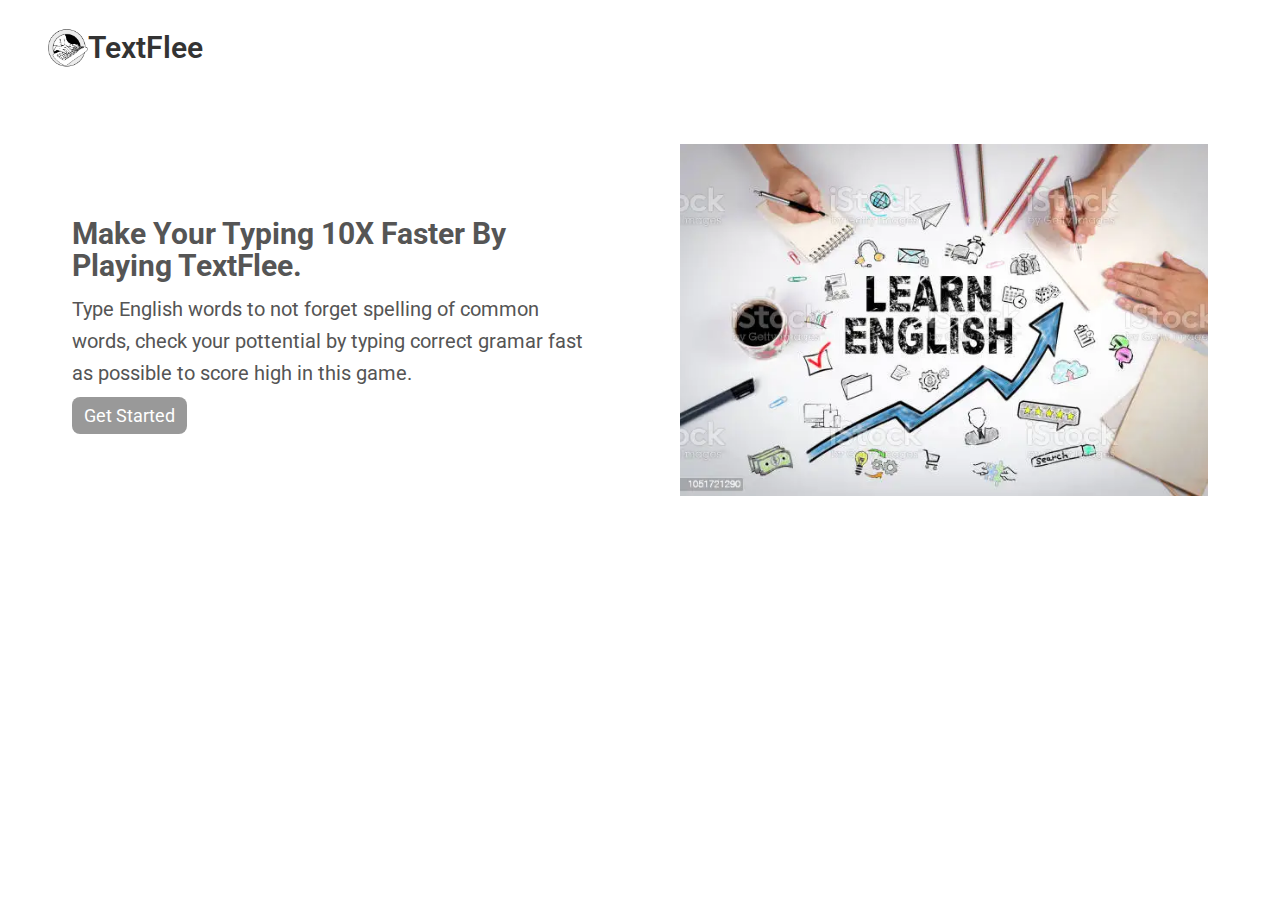
<file: index.html>
<!DOCTYPE html>
<html lang="en">
<head>
  <script async src="https://pagead2.googlesyndication.com/pagead/js/adsbygoogle.js?client=ca-pub-9675797063109669"
  crossorigin="anonymous"></script>
  <meta charset="UTF-8">
  <meta http-equiv="X-UA-Compatible" content="IE=edge">
  <meta name="viewport" content="width=device-width, initial-scale=1.0">
  <title>TextFlee - Learn English By Typing...</title>
  <link rel="stylesheet" href="./homePageTextflee/css/general.css">
  <link rel="stylesheet" href="./homePageTextflee/css/index.css">
  <link rel="stylesheet" href="./homePageTextflee/css/querries.css">
  <link rel="preconnect" href="https://fonts.googleapis.com">
  <link rel="preconnect" href="https://fonts.gstatic.com" crossorigin>
  <link href="https://fonts.googleapis.com/css2?family=Roboto+Condensed:wght@300;400&family=Roboto:wght@300;400;700&family=Rubik+Mono+One&family=Viga&display=swap" rel="stylesheet">
</head>
<body>
  <header class="header">
    <a href="#" class="logo_link">
      <img class="logo" src="./homePageTextflee/img/Untitled-1 (1).png" alt="">
      <span class="logo_text">TextFlee</span>
    </a>
    <nav class="main_navigation">
      
    </nav>
  </header>
  <section class="hero-section">
    <div class="hero">
      <div class="hero-story">
        <h1 class="heading-primary">Make Your Typing 10X Faster By Playing TextFlee.</h1>
        <p class="hero-sub-heading">Type English words to not forget spelling of common words, check your pottential by typing correct gramar fast as possible to score high in this game.</p>
        <a href="./gamePage.html" class="game-start-btn">Get Started</a>
      </div>
      <div class="hero-img-box">
        <img class="hero-img" src="./homePageTextflee/img/istockphoto-1051721290-612x612.webp" alt="Learn English">
      </div>
    </div>
  </section>
</body>
</html>
</file>
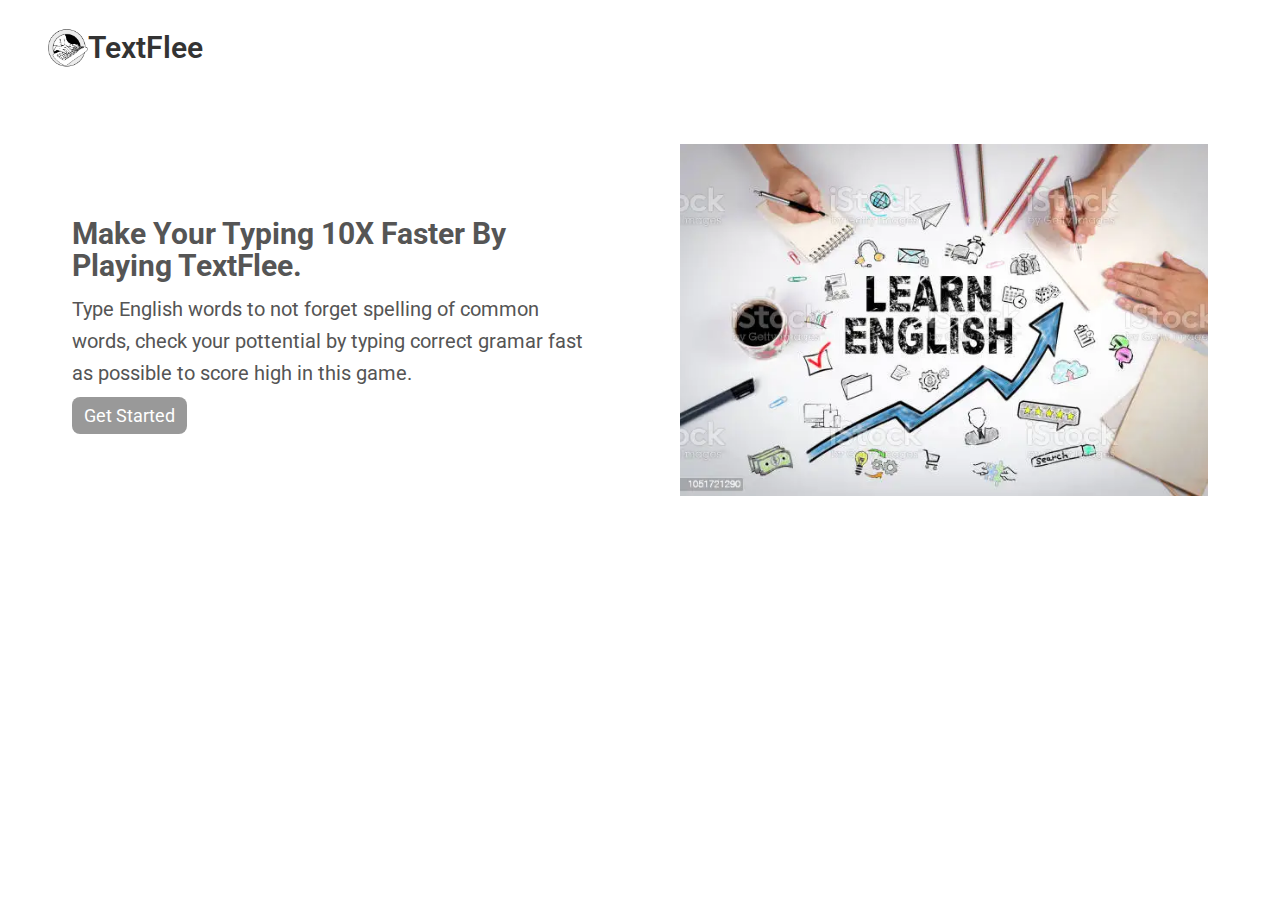
<file: homePageTextflee/index.html>
<!DOCTYPE html>
<html lang="en">
<head>
  <script async src="https://pagead2.googlesyndication.com/pagead/js/adsbygoogle.js?client=ca-pub-9675797063109669"
  crossorigin="anonymous"></script>
  <meta charset="UTF-8">
  <meta http-equiv="X-UA-Compatible" content="IE=edge">
  <meta name="viewport" content="width=device-width, initial-scale=1.0">
  <title>TextFlee - Learn English By Typing...</title>
  <link rel="stylesheet" href="./css/general.css">
  <link rel="stylesheet" href="./css/index.css">
  <link rel="stylesheet" href="./css/querries.css">
  <link rel="preconnect" href="https://fonts.googleapis.com">
  <link rel="preconnect" href="https://fonts.gstatic.com" crossorigin>
  <link href="https://fonts.googleapis.com/css2?family=Roboto+Condensed:wght@300;400&family=Roboto:wght@300;400;700&family=Rubik+Mono+One&family=Viga&display=swap" rel="stylesheet">
</head>
<body>
  <header class="header">
    <a href="#" class="logo_link">
      <img class="logo" src="./img/Untitled-1 (1).png" alt="">
      <span class="logo_text">TextFlee</span>
    </a>
    <nav class="main_navigation">
      
    </nav>
  </header>
  <section class="hero-section">
    <div class="hero">
      <div class="hero-story">
        <h1 class="heading-primary">Make Your Typing 10X Faster By Playing TextFlee.</h1>
        <p class="hero-sub-heading">Type English words to not forget spelling of common words, check your pottential by typing correct gramar fast as possible to score high in this game.</p>
        <a href="../gamePage.html" class="game-start-btn">Get Started</a>
      </div>
      <div class="hero-img-box">
        <img class="hero-img" src="./img/istockphoto-1051721290-612x612.webp" alt="Learn English">
      </div>
    </div>
  </section>
</body>
</html>
</file>
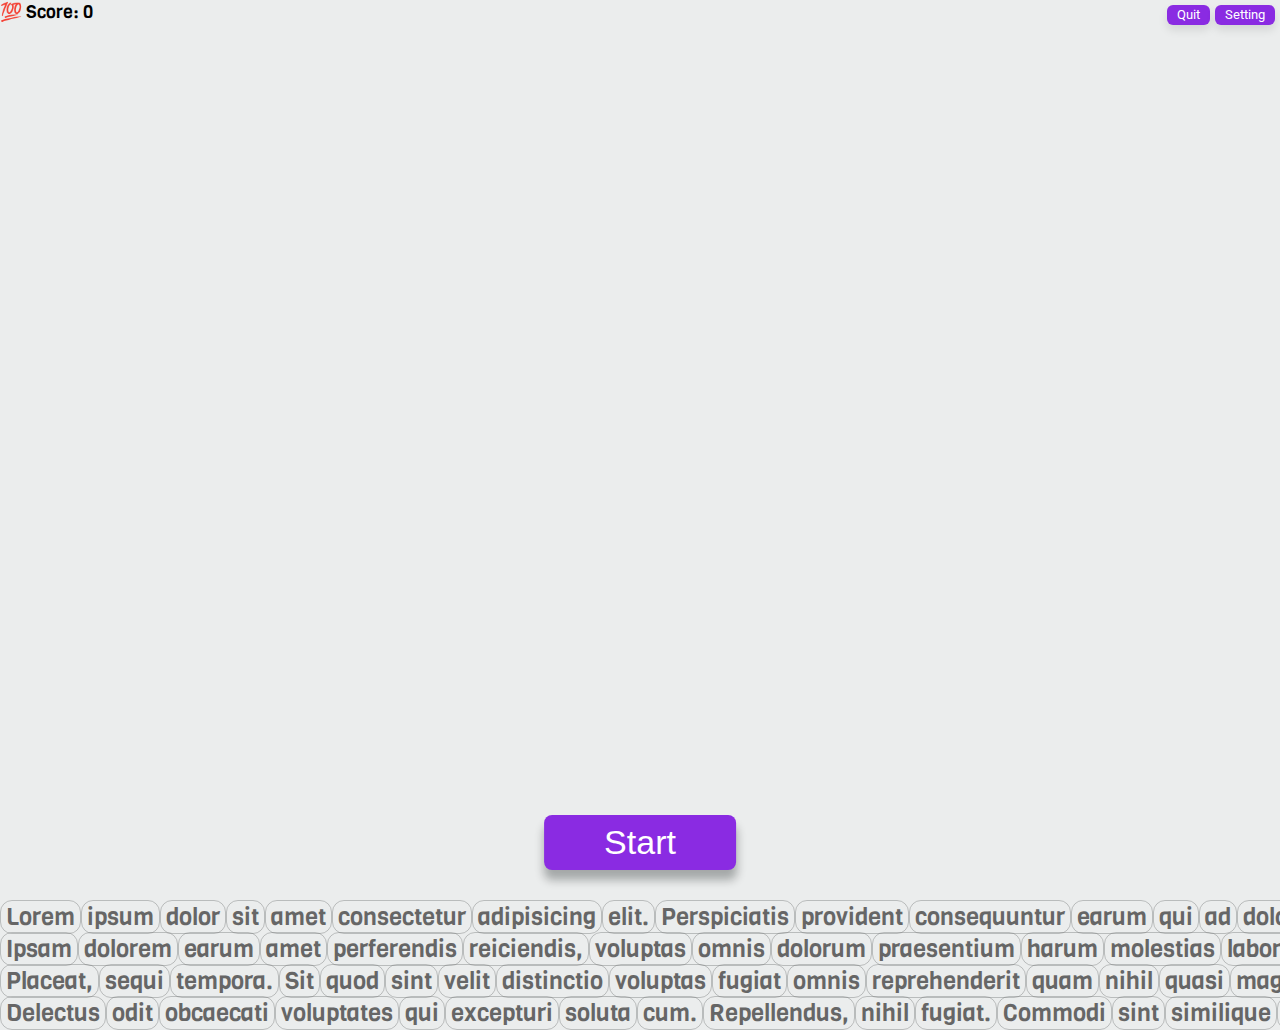
<file: gamePage.html>
<!DOCTYPE html>
<html lang="en">
<head>
  <meta charset="UTF-8">
  <meta http-equiv="X-UA-Compatible" content="IE=edge">
  <meta name="viewport" content="width=device-width, initial-scale=1.0">
  <title>Learn English spelling by typing...</title>
  <script  defer type="module"  src="./extractWord.js"></script>

<link rel="preconnect" href="https://fonts.googleapis.com">
<link rel="preconnect" href="https://fonts.gstatic.com" crossorigin>
<link href="https://fonts.googleapis.com/css2?family=Roboto+Condensed:wght@300;400&family=Rubik+Mono+One&family=Viga&display=swap" rel="stylesheet">
<link href="https://fonts.googleapis.com/css2?family=Roboto+Condensed:wght@300;400&family=Roboto:wght@300;400;700&family=Rubik+Mono+One&family=Viga&display=swap" rel="stylesheet">
</head>
<style>

  *{
    margin: 0;
    padding: 0;
    box-sizing: inherit;
  }

  html{
    box-sizing: border-box;
    font-size: 62.5%;
  }

  body{
    position: relative;
    overflow: hidden;
    background-color: rgba(193, 201, 201, 0.331);
    height: 100vh;
    max-width: 100%;
    font-family: sans-serif;
    font-size: 18px;
    font-weight: 400;
    font-family: 'Viga', sans-serif;
  
    }
  /* 618px */
  .container{
    opacity: 0;
  
  }
  .container span{
    font-size: 24px;
    color: #666;
    transition: all 0.1s;
    border: 1px solid rgba(84, 87, 87, 0.331);
    padding: 0 5px;
    border-radius: 12px;
    opacity: 1;
  }
  /* .container span:nth-child(1){
    background-color: blue;
    position: absolute;
    margin-top: -2rem;
  } */

  .button{
    position: absolute;
    bottom: 0;
    margin-left: 50%;
    padding: 8px 60px;
    font-size: 34px;
    transform: translateX(-50%);
    transition: all 0.3s;
    cursor: pointer;
    outline: none;
    /* transform: translateY(-50%); */
    margin-bottom: 30px;
    background-color: blueviolet;
    color: #fff;
    border-radius: 8px;
    border: none;
    box-shadow: 0 10px 10px rgba(0, 10, 10, 0.3);
  }

  .button:hover{
    background-color:rgb(96, 11, 175) ;
  }

  /* .container span:nth-child(1){
    background-color: brown;
    position: absolute;
    left: 0;
 
  } */
  *:focus {
  outline: none;
  /* outline: 4px dotted #e67e22; */
  /* outline-offset: 8px; */
  /* box-shadow: 0 0 0 0.8rem rgba(230, 125, 34, 0.5); */
}

  .text_box{
    position: absolute;
    top: 0;
    left: 50%;
    transform: translateX(-50%);
    height: 50px;
    padding: 10px;
    background-color: rgba(255, 255, 255, 0.031);
    display: flex;
  }
  .show_text{
    font-size: 24px;
    color: #666;
    display: inline;
  }
  .text_bar{
    font-size: 24px;
    color: #666;
    opacity: 0;
  }

  .scores{
    position: absolute;
    top: 0;
    left: 0;
    display: flex;
    flex-direction: column;
  }
 
  .quit_custom{
    position: absolute;
    display: flex;
    top: 5px;
    right: 5px;
    gap: 5px;
  }
  
  .quit_custom .customization,.quit_custom .quit{
    
    font-family: 'Roboto', sans-serif;
    line-height: 20px;
    padding: 0 10px;
    font-weight: 400;
    box-shadow: 0 5px 10px rgba(0, 0, 0, 0.1);
    cursor: pointer;
   background-color: blueviolet;
    color: #fff;
    border-radius: 6px;
    border: none;
  }
  .quit_custom .customization:hover{
    background-color:rgb(96, 11, 175) ;
  }
  .quit_custom .quit:hover{
    background-color:rgb(96, 11, 175) ;
  }

  .hide_quit_modal{
    opacity: 0;
    pointer-events: none;
    visibility: hidden;
  }
  .show_quit_modal{
    opacity: 1;
    pointer-events: auto;
    visibility: visible;
  }
  .quit_modal{
   position: fixed;
    top: 50%;
    left: 50%;
    transform: translate(-50%,-50%);
    width: 60rem;
    background-color: #f3f3f3;
    padding: 2rem 4rem;
    box-shadow: 0 4rem 6rem rgb(0 0 0 / 30%);
    z-index: 1000;
    transition: all 0.5s;
    border-radius: 0.8rem;
  }
  .quit_modal_wrap{
    position: relative;
    display: flex;
    flex-direction: column;
    gap: 3rem;
  }

  .close-modal{
    position: absolute;
    top: -1.2rem;
  right: -2rem;
  font-size: 5rem;
  color: #333;
  cursor: pointer;
  border: none;
  background: none;
  transition: all 0.3s;
  }
  .close-modal:hover{
    transform: scale(1.2);
  }

  .quit_option{
    /* background-color: aqua; */
    display: flex;
    flex-direction: column;
    margin-left: 55%;
    transform: translateX(-49%);
  }
  .want_to_quit{
    line-height: 3rem;
  }

  .yes,.no{
    font-family: sans-serif;
    line-height: 2rem;
    font-weight: 600;
    box-shadow: 0 5px 10px rgba(0, 0, 0, 0.1);
    cursor: pointer;
    background-color: blueviolet;

    color: #fff;
    border-radius: 6px;
    border: 0.6px solid blueviolet;
    padding: 0 2.2rem;
  }

  .yes:hover{
  
    background-color:rgb(96, 11, 175);
  }
  .no:hover{
    background-color:rgb(96, 11, 175);
  }

  .start_again{
    font-size: 2.4rem;
    font-family: sans-serif;
    line-height: 10px;
    font-weight: 600;
    box-shadow: 0 5px 10px rgba(0, 0, 0, 0.1);
    cursor: pointer;
    background-color: blueviolet;
    color: #fff;
    border-radius: 6px;
    border: none;
    padding: 1.2rem 2.2rem;
    margin-left: 50%;
    transform: translate(-50%,50%);
  }
  .start_again:hover{
    background-color:rgb(96, 11, 175) ;
  }

  .speed_level_modal{
    position: fixed;
    margin-top: 2.7rem;
    right: 1rem;
    background-color: #f3f3f3;
box-shadow: 0 2rem 2rem rgb(0 0 0 0.3);
padding: 2rem;
border-radius: 8px;
z-index: 999;
transition: all 0.3s;
  }
  .speed_level_modal_wrap{
    z-index: 9999;
  }
  .speed_level_modal_wrap::before{
    content: "";
    background-color:#f3f3f3;
    height: 4rem;
    width: 1.5rem;
    position: absolute;
    top: -0.8rem;
    left: 10rem;
    transform: rotate(45deg);
    z-index: -9999;
  }

  .speed_level_list{
    list-style: none;
    line-height: 3rem;
    font-size: 1.6rem;
    font-family: sans-serif;
    letter-spacing: 0.05rem;
  }
  .hide_speed_level{
    opacity: 0;
    pointer-events: none;
    visibility: hidden;
  }
  .show_speed_level{
    opacity: 1;
    pointer-events: auto;
    visibility: visible;
  }
  .overlay {
  position: absolute;
  top: 0;
  left: 0;
  width: 100%;
  height: 100%;
  background-color: rgba(0, 0, 0, 0.6);
  backdrop-filter: blur(3px);
  z-index: 5;
  transition: all 0.3s;
}

.luka{
  opacity: 0;
  visibility: hidden;
}

.wrp_up{
  display: flex;
}
  

  </style>
<body>
  <div class="wrp_up">

    <div class="wrp">
      <div class="container"> </div>
    
    <div class="scores">
      <p class="label-score">💯 Score: <span class="score">0</span></p>
    </div>
    
    <div class="text_box">
      <p class="show_text"></p><span class="text_bar">|</span>
    </div>
    <button class="button" type="click">Start</button>
    
    <div class="quit_custom">
      <button type="click" class="quit">Quit</button>
      <button type="click" class="customization">Setting</button>
    </div>
    
    <div class="quit_modal hide_quit_modal">
    <div class="quit_modal_wrap">
      <button class="close-modal">&times;</button>
      <div class="score_details">
        <p class="label-score">💯Current Score: <span class="score_in_quit_modal">0</span></p>
        <p class="label-highscore">
          🥇 Highscore: <span class="highscore_in_quit_modal">0</span>
        </p>
        <button class="start_again">Start Again</button>
      </div>
    <hr class="hr_divide_line">
      <div class="quit_option">
        <p class="want_to_quit">Are you sure want to quit?</p>
        <div class="yes_no">
          <button class="yes">Yes</button>
          <button class="no">No</button>
        </div>
      </div>
    </div>
    
    </div>
    
    <div class="speed_level_modal hide_speed_level">
      <div class="speed_level_modal_wrap">
        <p>Choose Level:</p>
        <ul class="speed_level_list">
          <li>
            <input type="radio" id="easy" name="choose_level" checked="checked" value="1300">
            <label for="easy">Easy</label>
          </li>
      <li>
        <input type="radio" id="medium" name="choose_level" value="1000">
            <label for="medium">Medium</label>
      </li>
      <li>
        <input type="radio" id="hard" name="choose_level" value="800">
            <label for="hard">Hard</label>
      </li>
        </ul>
      </div>
    </div>
    <div class="overlay luka"></div>
    </div>
  </div>
</body>
</html>
</file>
<file: homePageTextflee/css/general.css>
.container {
  /* 1140px */
  max-width: 120rem;
  padding: 0 3.2rem;
  margin: 0 auto;
}

.grid {
  display: grid;
  column-gap: 6.4rem;
  row-gap: 9.6rem;

  /* margin-bottom: 9.6rem; */
}


.grid--2-cols {
  grid-template-columns: repeat(2, 1fr);
}
</file>
<file: homePageTextflee/css/index.css>
/* 
- Font sizes (px)
10 / 12 / 14 / 16 / 18 / 20 / 24 / 30 / 36 / 44 / 52 / 62 / 74 / 86 / 98

- Spacing system (px)
2 / 4 / 8 / 12 / 16 / 24 / 32 / 48 / 64 / 80 / 96 / 128

- Font weights
Default: 400
Medium: 500
Semi-bold: 600
Bold: 700

- Line heights
Default: 1
Small: 1.05
Medium: 1.2
Paragraph default: 1.6
Large: 1.8

- Letter spacing
-0.5px
0.75px

*/

*{
  margin: 0;
  padding: 0;
  box-sizing: inherit;
}

html{
  font-size: 62.5%;
  box-sizing: border-box;
}

body{
  font-family: 'Roboto', sans-serif;
  font-size: 1.8rem;
  line-height: 1;
font-weight: 400;
color: #555;
}


.main_navigation{
  display: flex;
  
}

.logo{
  width: 4rem;
}


.header{
display: flex;
align-items: center;
justify-content: space-between;
height: 9.6rem;
padding: 0 4.8rem;
/* background-color:  #fdf2e9; */
width: 100%;
}

.logo_text{
  font-size: 3rem;
  font-weight: 600;
}

.logo_link{
  display: flex;
  align-items: center;
  text-decoration: none;
  color: #333;

}


  .hero{
    max-width: 130rem;
    margin: 0 auto;
    padding: 0 3.2rem;
    display: grid;
    grid-template-columns: 1fr 1fr;
    gap: 8rem;
    align-items: center;
}

.heading-primary{
  font-size: 3.6rem;
  margin-bottom: 1.2rem;
  line-height: 1.05;
}

.hero-sub-heading{
font-size: 2rem;
margin-bottom: 1.8rem;
line-height: 1.6;
}
.game-start-btn{
text-decoration: none;
color: #fff;
background-color:rgba(0, 0, 0, 0.4);
padding: 0.8rem 1.2rem;
border-radius: 0.8rem;
}

.hero-section{
  padding: 4.8rem 0 9.6rem 0;
}

.hero-img{
  width: 100%;
}
</file>
<file: homePageTextflee/css/querries.css>
@media(max-width:84em){

.hero{
  max-width: 120rem;
}

.heading-primary{
  font-size: 3rem;
}

}

@media(max-width:75em){

  html{
    font-size: 56.25%;
  }
  
  .hero-sub-heading{
    font-size: 1.8rem;
  }

  .header{
    padding: 0 3.2rem;
  }

  .hero{
    gap: 4.8rem;
  }

  }

  @media(max-width:59em){

html{
  font-size: 50%;
}

.hero{
  grid-template-columns: 1fr;
  padding: 0 8rem;
  gap: 6.4rem ;
}

.hero-story,
.hero-img-box{
text-align: center;
}
.hero-img{
  width: 60%;
}

  }


  @media(max-width:34em){

.hero{
  padding: 0 3.2rem;
}
.hero-img{
  width: 80%;
}

  }
</file>
